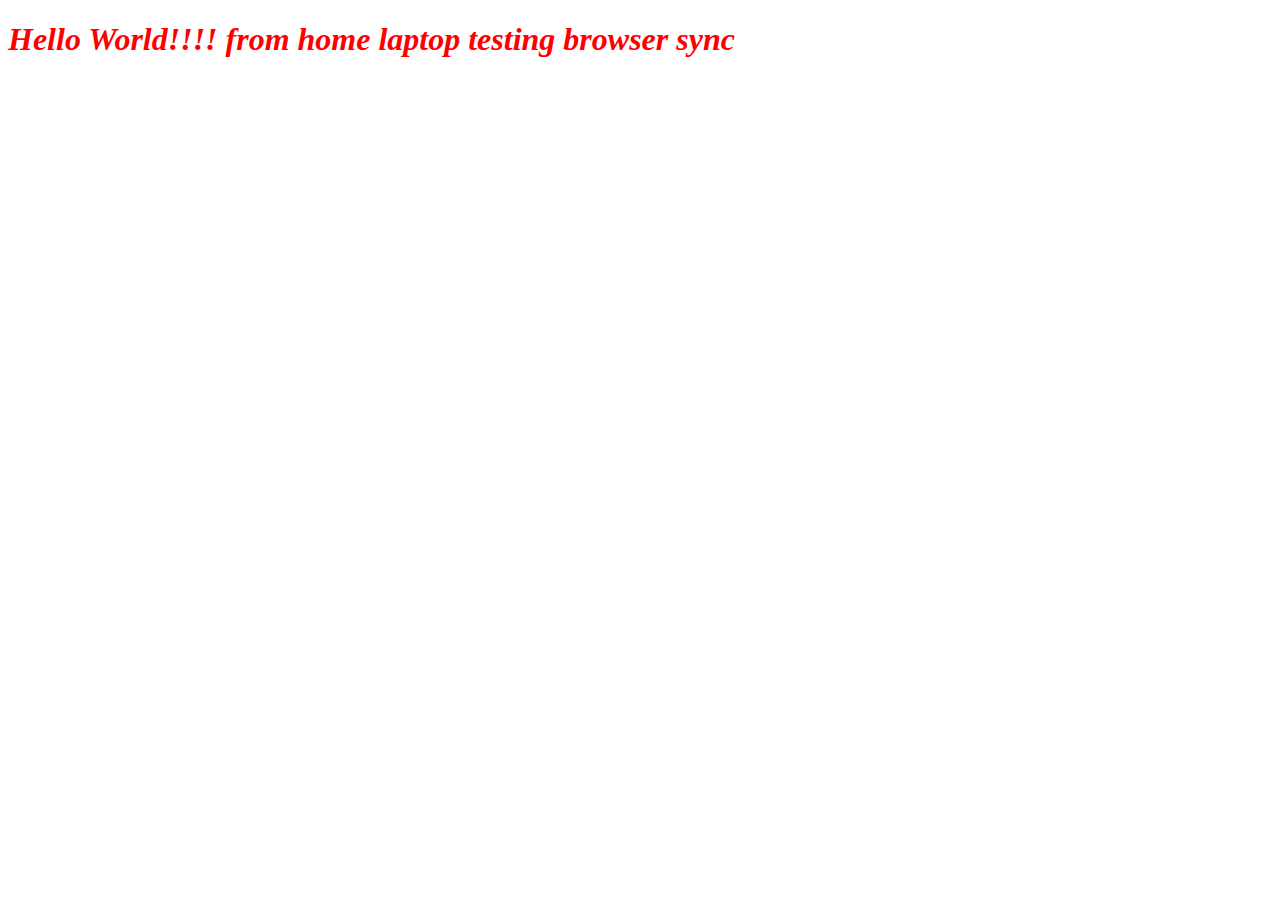
<file: site/index.html>
<!DOCTYPE html>
<html>
<head>
	<title>Hello Anu</title>
<style>
    h1 {
	   color:red;
	   font-style: italic;
       }

</style>	
</head>
<body>
	
<h1>Hello World!!!! from home laptop testing browser sync</h1>
</body>
</html>
</file>
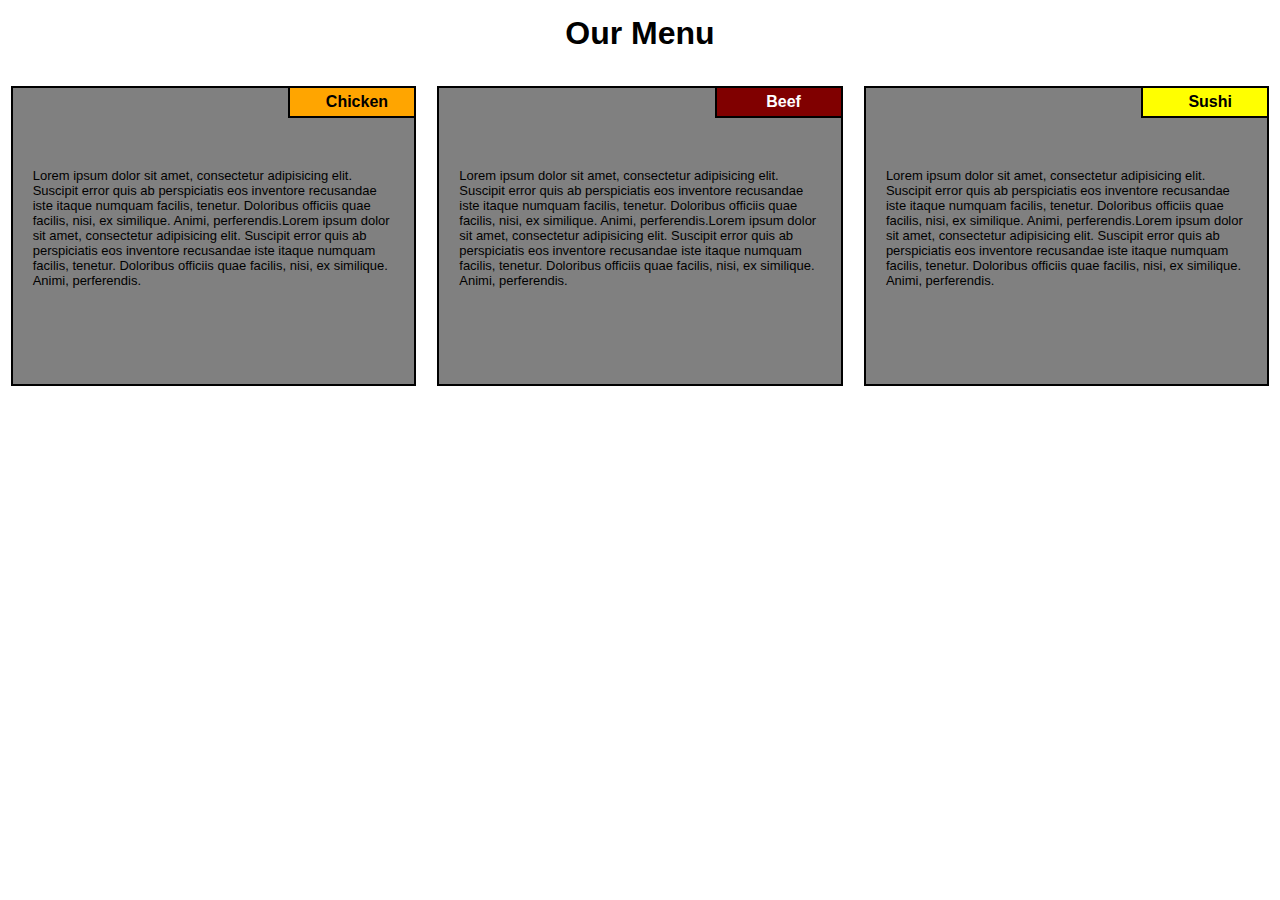
<file: site/module2-solution/index.html>
<!DOCTYPE html>
<html>
<head>
  <meta charset="utf-8">
  <meta name= "Viewport" content="width=device-width initial-scale=1">
  <title>Assignment Solution for Module2</title>
  <link rel="stylesheet" type="text/css" href="css/styles.css">
</head>
<body>
<h1>Our Menu</h1>

<div class="row">

  <div class="col-lg-4 col-md-6 col-sm-12" ><h2 id="chickentitle">Chicken</h2>
 
    <p>Lorem ipsum dolor sit amet, consectetur adipisicing elit. Suscipit error quis ab perspiciatis eos inventore recusandae iste itaque numquam facilis, tenetur. Doloribus officiis quae facilis, nisi, ex similique. Animi, perferendis.Lorem ipsum dolor sit amet, consectetur adipisicing elit. Suscipit error quis ab perspiciatis eos inventore recusandae iste itaque numquam facilis, tenetur. Doloribus officiis quae facilis, nisi, ex similique. Animi, perferendis.</p>
   
</div>
  <div class="col-lg-4 col-md-6 col-sm-12"><h3 id="beeftitle">Beef</h3>

  	<p >Lorem ipsum dolor sit amet, consectetur adipisicing elit. Suscipit error quis ab perspiciatis eos inventore recusandae iste itaque numquam facilis, tenetur. Doloribus officiis quae facilis, nisi, ex similique. Animi, perferendis.Lorem ipsum dolor sit amet, consectetur adipisicing elit. Suscipit error quis ab perspiciatis eos inventore recusandae iste itaque numquam facilis, tenetur. Doloribus officiis quae facilis, nisi, ex similique. Animi, perferendis.</p>
  </div>
  <div class="col-lg-4 col-md-12 col-sm-12"><h4 id="sushititle">Sushi</h4>
  	<p>Lorem ipsum dolor sit amet, consectetur adipisicing elit. Suscipit error quis ab perspiciatis eos inventore recusandae iste itaque numquam facilis, tenetur. Doloribus officiis quae facilis, nisi, ex similique. Animi, perferendis.Lorem ipsum dolor sit amet, consectetur adipisicing elit. Suscipit error quis ab perspiciatis eos inventore recusandae iste itaque numquam facilis, tenetur. Doloribus officiis quae facilis, nisi, ex similique. Animi, perferendis.</p>
  </div> 
</div>
</body>
</html>
</file>
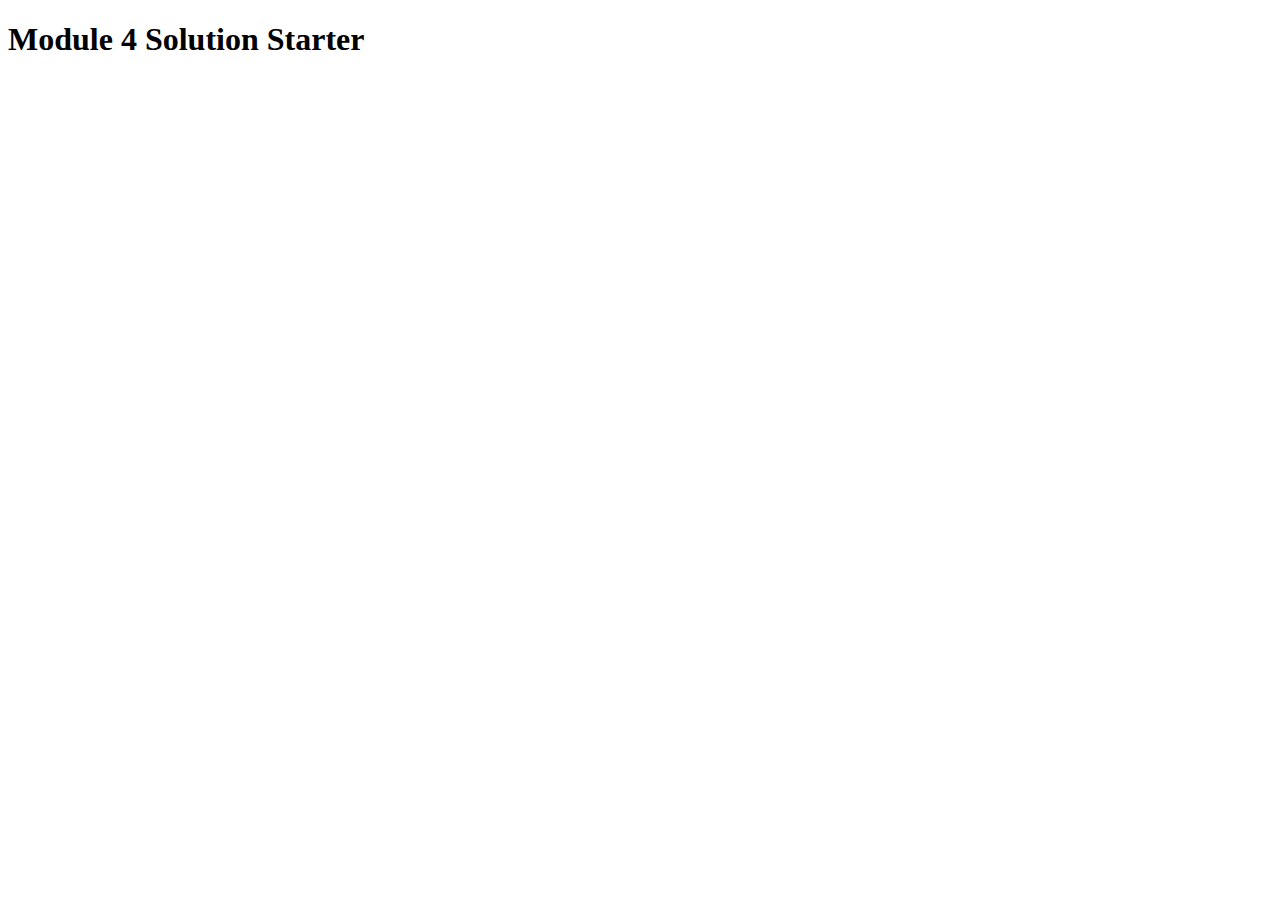
<file: site/module4-solution/index.html>
<!DOCTYPE html>
<html>
<head>
  <meta charset="utf-8">
  <title>Module 4 Solution Starter</title>
  <script>
    var names = []; // DO NOT REMOVE
  </script>
  <script src="SpeakHello.js"></script>
  <script src="SpeakGoodBye.js"></script>
  <script src="script.js"></script>
</head>
<body>
  <h1>Module 4 Solution Starter</h1>
</body>
</html>
</file>
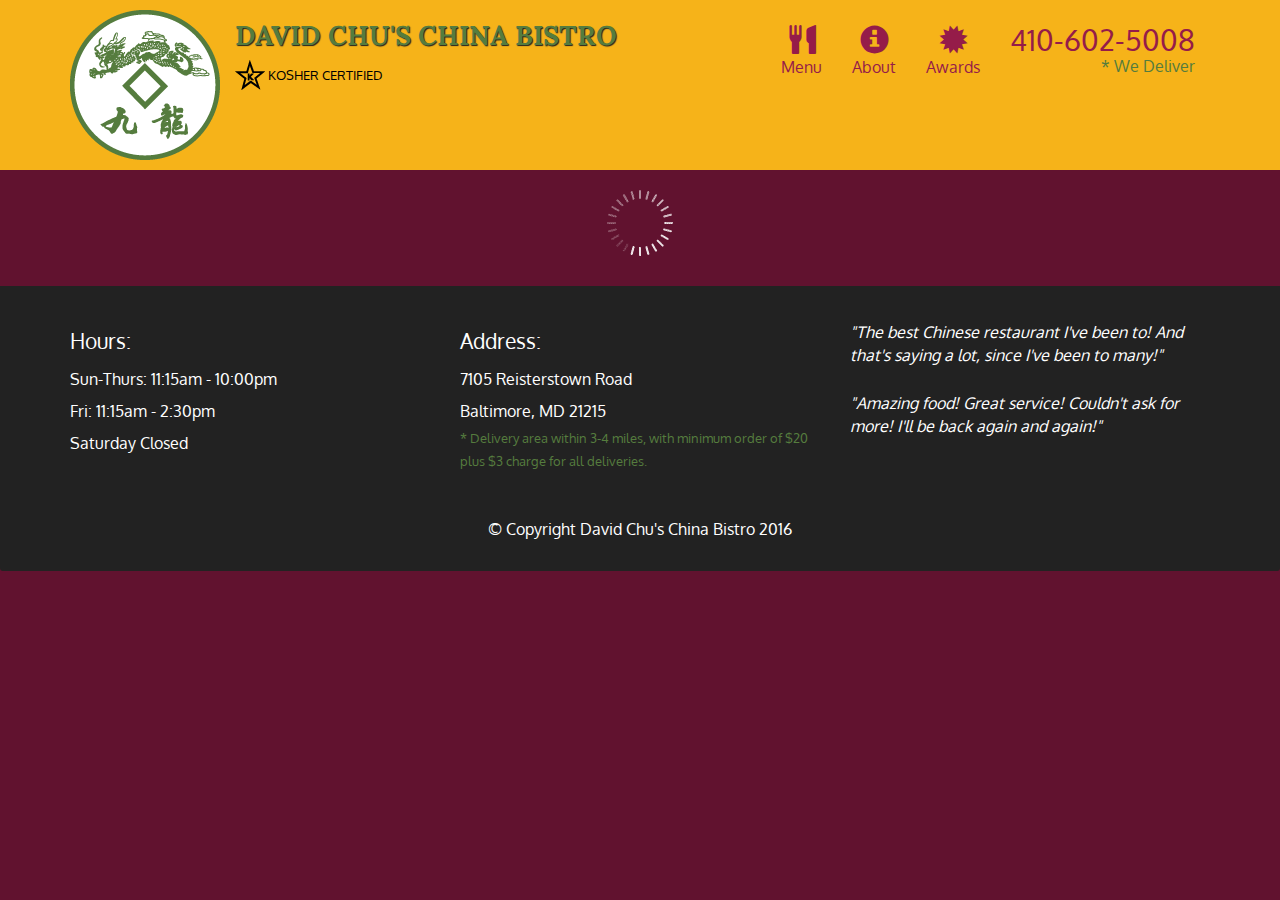
<file: site/module5-solution/index.html>
<!doctype html>
<html lang="en">
  <head>
    <meta charset="utf-8">
    <meta http-equiv="X-UA-Compatible" content="IE=edge">
    <meta name="viewport" content="width=device-width, initial-scale=1">
    <title>David Chu's China Bistro</title>
    <link rel="stylesheet" href="css/bootstrap.min.css">
    <link rel="stylesheet" href="css/styles.css">
    <link href='https://fonts.googleapis.com/css?family=Oxygen:400,300,700' rel='stylesheet' type='text/css'>
    <link href='https://fonts.googleapis.com/css?family=Lora' rel='stylesheet' type='text/css'>
  </head>
<body>
  <header>
    <nav id="header-nav" class="navbar navbar-default">
      <div class="container">
        <div class="navbar-header">
          <a href="index.html" class="pull-left visible-md visible-lg">
            <div id="logo-img" alt="Logo image"></div>
          </a>

          <div class="navbar-brand">
            <a href="index.html"><h1>David Chu's China Bistro</h1></a>
            <p>
              <img src="images/star-k-logo.png" alt="Kosher certification">
              <span>Kosher Certified</span>
            </p>
          </div>

          <button id="navbarToggle" type="button" class="navbar-toggle collapsed" data-toggle="collapse" data-target="#collapsable-nav" aria-expanded="false">
            <span class="sr-only">Toggle navigation</span>
            <span class="icon-bar"></span>
            <span class="icon-bar"></span>
            <span class="icon-bar"></span>
          </button>
        </div>
        
        <div id="collapsable-nav" class="collapse navbar-collapse">
           <ul id="nav-list" class="nav navbar-nav navbar-right">
            <li id="navHomeButton" class="visible-xs active">
              <a href="index.html">
                <span class="glyphicon glyphicon-home"></span> Home</a>
            </li>
            <li id="navMenuButton">
              <a href="#" onclick="$dc.loadMenuCategories();">
                <span class="glyphicon glyphicon-cutlery"></span><br class="hidden-xs"> Menu</a>
            </li>
            <li>
              <a href="#">
                <span class="glyphicon glyphicon-info-sign"></span><br class="hidden-xs"> About</a>
            </li>
            <li>
              <a href="#">
                <span class="glyphicon glyphicon-certificate"></span><br class="hidden-xs"> Awards</a>
            </li>
            <li id="phone" class="hidden-xs">
              <a href="tel:410-602-5008">
                <span>410-602-5008</span></a><div>* We Deliver</div>
            </li>
          </ul><!-- #nav-list -->
        </div><!-- .collapse .navbar-collapse -->
      </div><!-- .container -->
    </nav><!-- #header-nav -->
  </header>

  <div id="call-btn" class="visible-xs">
    <a class="btn" href="tel:410-602-5008">
    <span class="glyphicon glyphicon-earphone"></span>
    410-602-5008
    </a>
  </div>
  <div id="xs-deliver" class="text-center visible-xs">* We Deliver</div>

  <div id="main-content" class="container"></div>

  <footer class="panel-footer">
    <div class="container">
      <div class="row">
        <section id="hours" class="col-sm-4">
          <span>Hours:</span><br>
          Sun-Thurs: 11:15am - 10:00pm<br>
          Fri: 11:15am - 2:30pm<br>
          Saturday Closed
          <hr class="visible-xs">
        </section>
        <section id="address" class="col-sm-4">
          <span>Address:</span><br>
          7105 Reisterstown Road<br>
          Baltimore, MD 21215
          <p>* Delivery area within 3-4 miles, with minimum order of $20 plus $3 charge for all deliveries.</p>
          <hr class="visible-xs">
        </section>
        <section id="testimonials" class="col-sm-4">
          <p>"The best Chinese restaurant I've been to! And that's saying a lot, since I've been to many!"</p>
          <p>"Amazing food! Great service! Couldn't ask for more! I'll be back again and again!"</p>
        </section>
      </div>
      <div class="text-center">&copy; Copyright David Chu's China Bistro 2016</div>
    </div>
  </footer>

  <!-- jQuery (Bootstrap JS plugins depend on it) -->
  <script src="js/jquery-2.1.4.min.js"></script>
  <script src="js/bootstrap.min.js"></script>
  <script src="js/ajax-utils.js"></script>
  <script src="js/script.js"></script>
</body>
</html>
</file>
<file: site/module2-solution/css/styles.css>
/********** Base styles **********/

* {
	box-sizing: border-box;
  margin-right: 0;
  margin-left: 0;
}
h1{
  margin-top: 15px;
  font-family: Helvetica;
  text-align: center;

}


p{
  border: 2px solid black;
  background-color: grey;
  width: 95%;
  height: 300px;
  padding: 80px 20px 20px 20px;
  margin-right: auto;
  margin-left: auto;
  font-family: Helvetica;
  font-size: small;
  color: black;
  
  }
h2{
 margin-top: 13px;
 margin-right: 2.5%;
  width: 30%;
  
  padding: 5px 20px 5px 30px;
  font-family: Helvetica;
  text-align: center;
   border: 2px solid black;
   background-color: orange;
     
}
h3{
   margin-top: 13px;
   margin-right: 2.5%;
   width: 30%;
   padding: 5px 20px 5px 30px;
  font-family: Helvetica;
  text-align: center;
   border: 2px solid black;
   background-color: maroon;
   
}
h4{
  margin-top: 13px;
  margin-right: 2.5%;
  width: 30%;
  padding: 5px 20px 5px 30px;
  font-family: Helvetica;
  text-align: center;
   border: 2px solid black;
   background-color: yellow;
   
}

#chickentitle, #sushititle {
  
 float: right; 
  font-size: medium;
  color: black;
}
#beeftitle{
  float: right; 
  font-size: medium;
  color: white;
}
/* Simple Responsive Framework. */
.row {
  width: 100%;
}
@media (min-width: 992px) {
  .col-lg-1, .col-lg-2, .col-lg-3, .col-lg-4, .col-lg-5, .col-lg-6, .col-lg-7, .col-lg-8, .col-lg-9, .col-lg-10, .col-lg-11, .col-lg-12 {
    float: left;
  /*  border: 1px solid green;  */
  }
  .col-lg-1 {
    width: 8.33%;
  }
  .col-lg-2 {
    width: 16.66%;
  }
  .col-lg-3 {
    width: 25%;
  }
  .col-lg-4 {
    width: 33.33%;
  }
  .col-lg-5 {
    width: 41.66%;
  }
  .col-lg-6 {
    width: 50%;
  }
  .col-lg-7 {
    width: 58.33%;
  }
  .col-lg-8 {
    width: 66.66%;
  }
  .col-lg-9 {
    width: 74.99%;
  }
  .col-lg-10 {
    width: 83.33%;
  }
  .col-lg-11 {
    width: 91.66%;
  }
  .col-lg-12 {
    width: 100%;
  }
}
/********** Medium devices only **********/
@media (min-width: 768px) and (max-width: 991px) {
  .col-md-1, .col-md-2, .col-md-3, .col-md-4, .col-md-5, .col-md-6, .col-md-7, .col-md-8, .col-md-9, .col-md-10, .col-md-11, .col-md-12 {
    float: left;
   /* border: 1px solid green;  */

  }
  .col-md-1 {
    width: 8.33%;
  }
  .col-md-2 {
    width: 16.66%;
  }
  .col-md-3 {
    width: 25%;
  }
  .col-md-4 {
    width: 33.33%;
  }
  .col-md-5 {
    width: 41.66%;
  }
  .col-md-6 {
    width: 50%;
  }
  .col-md-7 {
    width: 58.33%;
  }
  .col-md-8 {
    width: 66.66%;
  }
  .col-md-9 {
    width: 74.99%;
  }
  .col-md-10 {
    width: 83.33%;
  }
  .col-md-11 {
    width: 91.66%;
  }
  .col-md-12 {
    width: 100%;
  }
}
/********** Small devices only **********/
@media (max-width: 767px) {
  .col-sm-1, .col-sm-2, .col-sm-3, .col-sm-4, .col-sm-5, .col-sm-6, .col-sm-7, .col-sm-8, .col-sm-9, .col-sm-10, .col-sm-11, .col-sm-12 {
    float: left;
   /* border: 1px solid green; */
  }
  .col-sm-1 {
    width: 8.33%;
  }
  .col-sm-2 {
    width: 16.66%;
  }
  .col-sm-3 {
    width: 25%;
  }
  .col-sm-4 {
    width: 33.33%;
  }
  .col-sm-5 {
    width: 41.66%;
  }
  .col-sm-6 {
    width: 50%;
  }
  .col-sm-7 {
    width: 58.33%;
  }
  .col-sm-8 {
    width: 66.66%;
  }
  .col-sm-9 {
    width: 74.99%;
  }
  .col-sm-10 {
    width: 83.33%;
  }
  .col-sm-11 {
    width: 91.66%;
  }
  .col-sm-12 {
    width: 100%;
  }
}
</file>
<file: site/module5-solution/css/styles.css>
body {
  font-size: 16px;
  color: #fff;
  background-color: #61122f;
  font-family: 'Oxygen', sans-serif;
}

/** HEADER **/
#header-nav {
  background-color: #f6b319;
  border-radius: 0;
  border: 0;
}

#logo-img {
  background: url('../images/restaurant-logo_large.png') no-repeat;
  width: 150px;
  height: 150px;
  margin: 10px 15px 10px 0;
}

.navbar-brand {
  padding-top: 25px;
}
.navbar-brand h1 { /* Restaurant name */
  font-family: 'Lora', serif;
  color: #557c3e;
  font-size: 1.5em;
  text-transform: uppercase;
  font-weight: bold;
  text-shadow: 1px 1px 1px #222;
  margin-top: 0;
  margin-bottom: 0;
  line-height: .75;
}
.navbar-brand a:hover, .navbar-brand a:focus {
  text-decoration: none;
}
.navbar-brand p { /* Kosher cert */
  color: #000;
  text-transform: uppercase;
  font-size: .7em;
  margin-top: 15px;
}
.navbar-brand p span { /* Star-K */
  vertical-align: middle;
}

#nav-list {
  margin-top: 10px;
}
#nav-list a {
  color: #951C49;
  text-align: center;
}
#nav-list a:hover {
  background: #E7E7E7;
}
#nav-list a span {
  font-size: 1.8em;
}

#phone {
  margin-top: 5px;
}
#phone a { /* Phone number */
  text-align: right;
  padding-bottom: 0;
}
#phone div { /* We Deliver */
  color: #557c3e;
  text-align: right;
  padding-right: 15px;
}

.navbar-header button.navbar-toggle, .navbar-header .icon-bar {
  border: 1px solid #61122f;
}
.navbar-header button.navbar-toggle {
  clear: both;
  margin-top: -30px;
}
/* END HEADER */

/* FOOTER */
.panel-footer {
  margin-top: 30px;
  padding-top: 35px;
  padding-bottom: 30px;
  background-color: #222;
  border-top: 0;
}
.panel-footer div.row {
  margin-bottom: 35px;
}
#hours, #address {
  line-height: 2;
}
#hours > span, #address > span {
  font-size: 1.3em;
}
#address p {
  color: #557c3e;
  font-size: .8em;
  line-height: 1.8;
}
#testimonials {
  font-style: italic;
}
#testimonials p:nth-child(2) {
  margin-top: 25px;
}
/* END FOOTER */



/* HOME PAGE */
.container .jumbotron {
  box-shadow: 0 0 50px #3F0C1F;
  border: 2px solid #3F0C1F;
}

#menu-tile, #specials-tile, #map-tile {
  height: 250px;
  width: 100%;
  margin-bottom: 15px;
  position: relative;
  border: 2px solid #3F0C1F;
  overflow: hidden;
}
#menu-tile:hover, #specials-tile:hover, #map-tile:hover {
  box-shadow: 0 1px 5px 1px #cccccc;
}
#menu-tile {
  background: url('../images/menu-tile.jpg') no-repeat;
  background-position: center;
}
#specials-tile {
  background: url('../images/specials-tile.jpg') no-repeat;
  background-position: center;
}
#menu-tile span, #specials-tile span, #map-tile span {
  position: absolute;
  bottom: 0;
  right: 0;
  width: 100%;
  text-align: center;
  font-size: 1.6em;
  text-transform: uppercase;
  background-color: #000;
  color: #fff;
  opacity: .8;
}
/* END HOME PAGE */

/* MENU CATEGORIES PAGE */
.category-tile { 
  position: relative;
  border: 2px solid #3F0C1F;
  overflow: hidden;
  width: 200px;
  height: 200px;
  margin: 0 auto 15px;
}
.category-tile span {
  position: absolute;
  bottom: 0;
  right: 0;
  width: 100%;
  text-align: center;
  font-size: 1.2em;
  text-transform: uppercase;
  background-color: #000;
  color: #fff;
  opacity: .8;
}
.category-tile:hover {
  box-shadow: 0 1px 5px 1px #cccccc;
}

#menu-categories-title + div {
  margin-bottom: 50px;
}
/* END MENU CATEGORIES PAGE */

/* SINGLE CATEGORY PAGE */
.menu-item-tile {
  margin-bottom: 25px;
}
.menu-item-tile hr {
  width: 80%;
}
.menu-item-tile .menu-item-price {
  font-size: 1.1em;
  text-align: right;
  margin-top: -15px;
  margin-right: -15px;
}
.menu-item-tile .menu-item-price span {
  font-size: .6em;
}
.menu-item-photo {
  position: relative;
  border: 2px solid #3F0C1F; 
  overflow: hidden;
  padding: 0;
  margin-right: -15px;
  margin-left: auto;
  margin-bottom: 20px;
  max-width: 250px;
}
.menu-item-photo div {
  position: absolute;
  bottom: 0;
  right: 0;
  width: 80px;
  background-color: #557c3e;
  text-align: center;
}
.menu-item-description {
  padding-right: 30px;
}
h3.menu-item-title {
  margin: 0 0 10px;
}
.menu-item-details {
  font-size: .9em;
  font-style: italic;
}
/* END SINGLE CATEGORY PAGE */


/********** Large devices only **********/
@media (min-width: 1200px) {
  .container .jumbotron {
    background: url('../images/jumbotron_1200.jpg') no-repeat;
    height: 675px;
  }
}

/********** Medium devices only **********/
@media (min-width: 992px) and (max-width: 1199px) {
  /* Header */
  #logo-img {
    background: url('../images/restaurant-logo_medium.png') no-repeat;
    width: 100px;
    height: 100px;
    margin: 5px 5px 5px 0;
  }
  /* End Header */

  /* Home Page */
  .container .jumbotron {
    background: url('../images/jumbotron_992.jpg') no-repeat;
    height: 558px;
  }
  /* End Home Page */
}

/********** Small devices only **********/
@media (min-width: 768px) and (max-width: 991px) {
  /* Home Page */
  .container .jumbotron {
    background: url('../images/jumbotron_768.jpg') no-repeat;
    height: 432px;
  }
  /* End Home Page */
}

/********** Extra small devices only **********/
@media (max-width: 767px) {
  /* Header */
  .navbar-brand {
    padding-top: 10px;
    height: 80px;
  }
  .navbar-brand h1 { /* Restaurant name */
    padding-top: 10px;
    font-size: 5vw; /* 1vw = 1% of viewport width */
  }
  .navbar-brand p { /* Kosher cert */
    font-size: .6em;
    margin-top: 12px;
  }
  .navbar-brand p img { /* Star-K */
    height: 20px;
  }

  #collapsable-nav a { /* Collapsed nav menu text */
    font-size: 1.2em;
  }
  #collapsable-nav a span { /* Collapsed nav menu glyph */
    font-size: 1em;
    margin-right: 5px;
  }

  #call-btn > a {
    font-size: 1.5em;
    display: block;
    margin: 0 20px;
    padding: 10px;
    border: 2px solid #fff;
    background-color: #f6b319;
    color: #951c49;
  }
  #xs-deliver {
    margin-top: 5px;
    font-size: .7em;
    letter-spacing: .1em;
    text-transform: uppercase;
  }
  /* End Header */

  /* Footer */
  .panel-footer section {
    margin-bottom: 30px;
    text-align: center;
  }
  .panel-footer section:nth-child(3) {
    margin-bottom: 0; /* margin already exists on the whole row */
  }
  .panel-footer section hr {
    width: 50%;
  }
  /* End Footer */

  /* Home Page */
  .container .jumbotron {
    margin-top: 30px;
    padding: 0;
  }
  #menu-tile, #specials-tile {
    width: 360px;
    margin: 0 auto 15px;
  }

  .menu-item-photo {
    margin-right: auto;
  }
  .menu-item-tile .menu-item-price {
    text-align: center;
  }
  .menu-item-description {
    text-align: center;;
  }
}


/********** Super extra small devices Only :-) (e.g., iPhone 4) **********/
@media (max-width: 479px) {
  /* Header */
  .navbar-brand h1 { /* Restaurant name */
    padding-top: 5px;
    font-size: 6vw;
  }
  /* End Header */
  
  /* Home page */
  #menu-tile, #specials-tile {
    width: 280px;
    margin: 0 auto 15px;
  }

  .col-xxs-12 {
    position: relative;
    min-height: 1px;
    padding-right: 15px;
    padding-left: 15px;
    float: left;
    width: 100%;
  }
}
</file>
